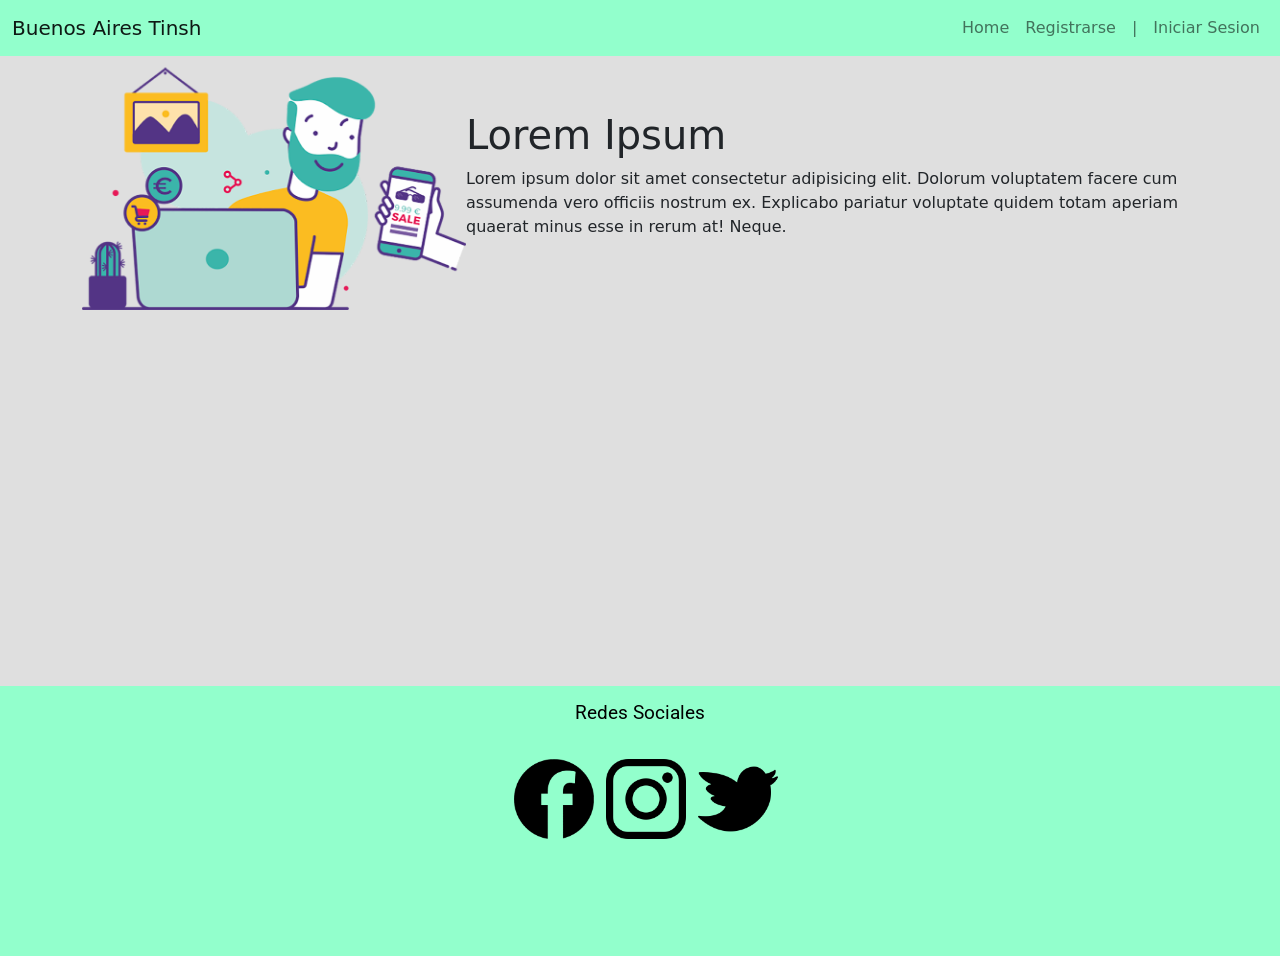
<file: index.html>
<!DOCTYPE html>
<html lang="en">
<head>
    <meta charset="UTF-8">
    <meta http-equiv="X-UA-Compatible" content="IE=edge">
    <meta name="viewport" content="width=device-width, initial-scale=1.0">
    <link rel="stylesheet" href="css/bootstrap.css">
    <link rel="stylesheet" href="css/style.css">
    <title>Home</title>
</head>
<body>
    <!--nav-->
    <nav class="navbar navbar-expand-lg bg-dark" id="nav">
        <div class="container-fluid">
          <a class="navbar-brand" href="index.html">Buenos Aires Tinsh </a>
          <button class="navbar-toggler" type="button" data-bs-toggle="collapse" data-bs-target="#navbarScroll" aria-controls="navbarScroll" aria-expanded="false" aria-label="Toggle navigation">
            <span class="navbar-toggler-icon"></span>
          </button>
          <div class="collapse navbar-collapse" id="navbarScroll">
            <ul class="navbar-nav ms-auto my-2 my-lg-0 navbar-nav-scroll" style="--bs-scroll-height: 100px;">
              <li class="nav-item">
                <a class="nav-link" href="index.html">Home</a>
              </li>
              <li class="nav-item">
                <a class="nav-link" href="pages/sigin.html">Registrarse </a>
              </li>
              <li class="nav-item">
                  <div class="nav-link">|</div>
              </li>
              <li class="nav-item">
                <a class="nav-link" href="pages/login.html">Iniciar Sesion</a>
              </li>
            </ul>
          </div>
        </div>
      </nav>
    <!--nav-->
    <main>
        <!--contenidoprincipal-->
            <div class="container">
                <div>
                    <img src="img/ilustracion.png" id="img"alt="ilustracion">
                </div>
                <div>
                    <h1>Lorem Ipsum</h1>
                    <p>Lorem ipsum dolor sit amet consectetur adipisicing elit. Dolorum voluptatem facere cum assumenda vero officiis nostrum ex. Explicabo pariatur voluptate quidem totam aperiam quaerat minus esse in rerum at! Neque.</p>
                </div>
            </div>
        <!--contenidoprincipal-->
    </main>
    <footer>
        <!--Pie de pagina-->
            <h3 id="tituloRedes">Redes Sociales</h3>
            <div class="imgsflex">
                <div>
                    <img src="img/fb.png" class="img" alt="">
                </div>
                <div>
                    <img src="img/ig.png" class="img" alt="">
                </div>
                <div>
                    <img src="img/tw.png" class="img" alt="">
                </div>
            </div>
        <!--Pie de pagina-->
    </footer>
    <script src="js/bootstrap.js"></script>
</body>
</html>
</file>
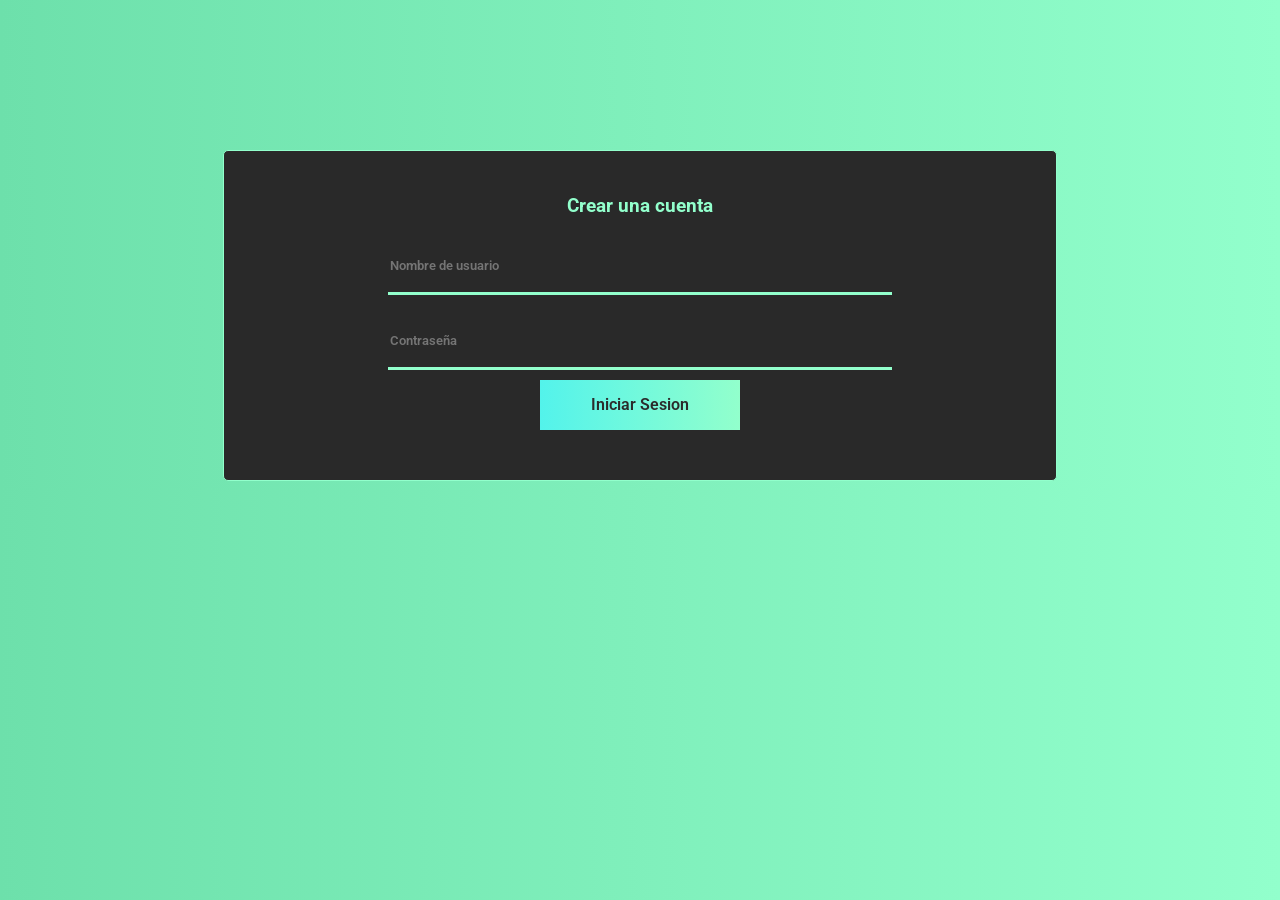
<file: pages/login.html>
<!DOCTYPE html>
<html lang="en">
<head>
    <meta charset="UTF-8">
    <meta http-equiv="X-UA-Compatible" content="IE=edge">
    <meta name="viewport" content="width=device-width, initial-scale=1.0">
    <link rel="stylesheet" href="../css/style.css">
    <script defer src="../js/main.js"></script>
    <title>Login</title>
</head>
<body id="body">
    <div class="container2">
        <div class="div__text">
            <h1>Crear una cuenta</h1>
        </div>
         <!---formulario de registro-->
        <form action="">
            <div class="form__section">
                <input type="text" id="user" class="input__form" placeholder="Nombre de usuario">
            </div>
            <div class="form__section">
                <input type="password" id="password" class="input__form" placeholder="Contraseña">     
            </div>
            <div class="form__btnsection">
                <button id="login" class="input__btn">Iniciar Sesion</button>
            </div>
        </form>
    </div>
</body>
</html>
</file>
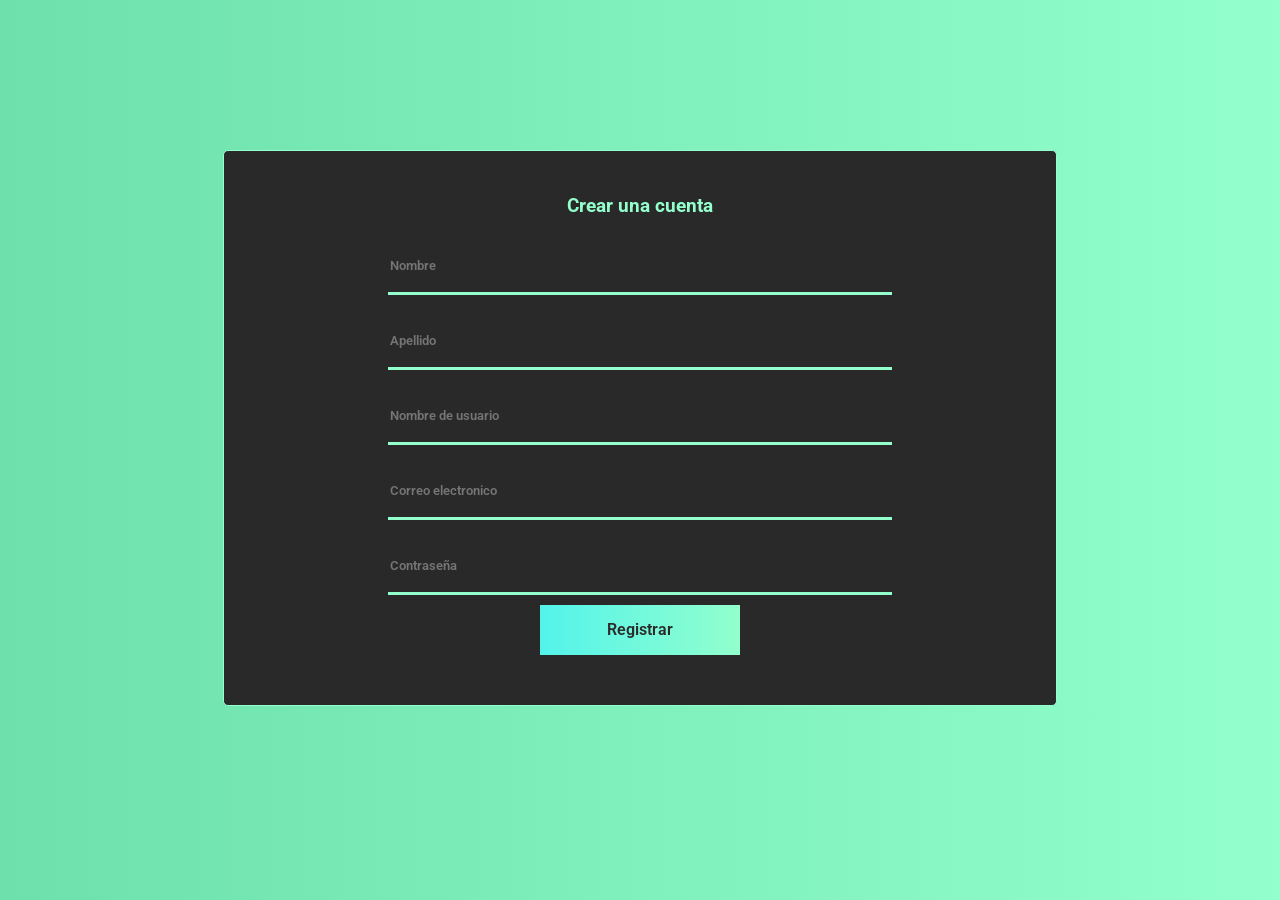
<file: pages/sigin.html>
<!DOCTYPE html>
<html lang="en">
<head>
    <meta charset="UTF-8">
    <meta http-equiv="X-UA-Compatible" content="IE=edge">
    <meta name="viewport" content="width=device-width, initial-scale=1.0">
    <link rel="stylesheet" href="../css/style.css">
    <script defer src="../js/main.js"></script>
    <title>Registrarse</title>
</head>
<body id="body">
    <div class="container2">
        <div class="div__text">
            <h1>Crear una cuenta</h1>
        </div>
         <!---formulario de registro-->
        <form action="">
            <div class="form__section">
                <input type="text" id="nombre" class="input__form" placeholder="Nombre">
            </div>
            <div class="form__section">
                <input type="text" id="apellido" class="input__form" placeholder="Apellido">
            </div>
            <div class="form__section">
                <input type="text" id="usuario" class="input__form" placeholder="Nombre de usuario">
            </div>
            <div class="form__section">
                <input type="email" id="mail" class="input__form" placeholder="Correo electronico">     
            </div>
            <div class="form__section">
                <input type="password" id="contraseña" class="input__form" placeholder="Contraseña">     
            </div>
            <div class="form__btnsection">
                <button id="reg" class="input__btn">Registrar</button>
            </div>
        </form>
    </div>
</body>
</html>
</file>
<file: css/style.css>
@import url('https://fonts.googleapis.com/css2?family=Roboto:wght@100&display=swap');

#nav{
    background:#92ffcc !important;
}
body{
    background:#dfdfdf;
}
main{
    height: 70vh;
}
footer{
    background: #92ffcc;
    height: 30vh;
}
#tituloRedes{
    text-align: center;
    color: black;
    padding-top: 15px;
    font-size: 1.2em;
    font-family: roboto,sans-serif;
    font-weight: 400;
}

.container{
    display: flex;
    flex-direction: row;
    align-items: center;
    justify-content: center;
}

#img{
    width: 30vw;
    height: auto;
}

.imgsflex{
    display: flex;
    flex-direction: row;
    justify-content: center;
    align-items: center;
    margin-top: 35px;
}

.img{
    width: 80px;
    height: auto;
    margin-left: 12px;
}

/*forms */
#body{
    background:linear-gradient(to left, #92ffcc, #6de0ab);
}

.container2{
    width:65vw ;
    height:auto;
    background-color: #292929;
    margin-left: auto;
    margin-right: auto;
    margin-top: 150px;
    border-radius: 5px;
    display: flex;
    flex-wrap: wrap;
    flex-direction: column;
    justify-content: center;
    align-items: center;
    border:1px,solid #92ffcc;
}

.div__text{
    margin-top: 30px;
    color: #92ffcc;
    font-size: 0.6em;
    font-weight: 300;
    font-family: roboto, sans-serif;
}
/*formulario*/
.input__form{
    width: 500px;
    height: 50px;
    margin: 10px 0;
    border: none;
    border-bottom: 3px solid #92ffcc;
    background: transparent;
    color: #fff;
    font-weight: bold;
    font-family: roboto;
    font-weight: 600;
}

.form__btnsection{
    display: flex;
    align-items: center;
    justify-content: center;
}

.input__btn{
    width: 200px;
    height: 50px;
    background:linear-gradient(to left, #92ffcc, #53f3eb);
    border:none;
    color: rgb(43, 43, 43);
    font-size: 1em;
    font-weight: 600;
    margin: auto;
    margin-bottom: 50px;
    font-family: roboto;
}

.input__btn:hover{
    background-color: #3c91c2;
}
</file>
